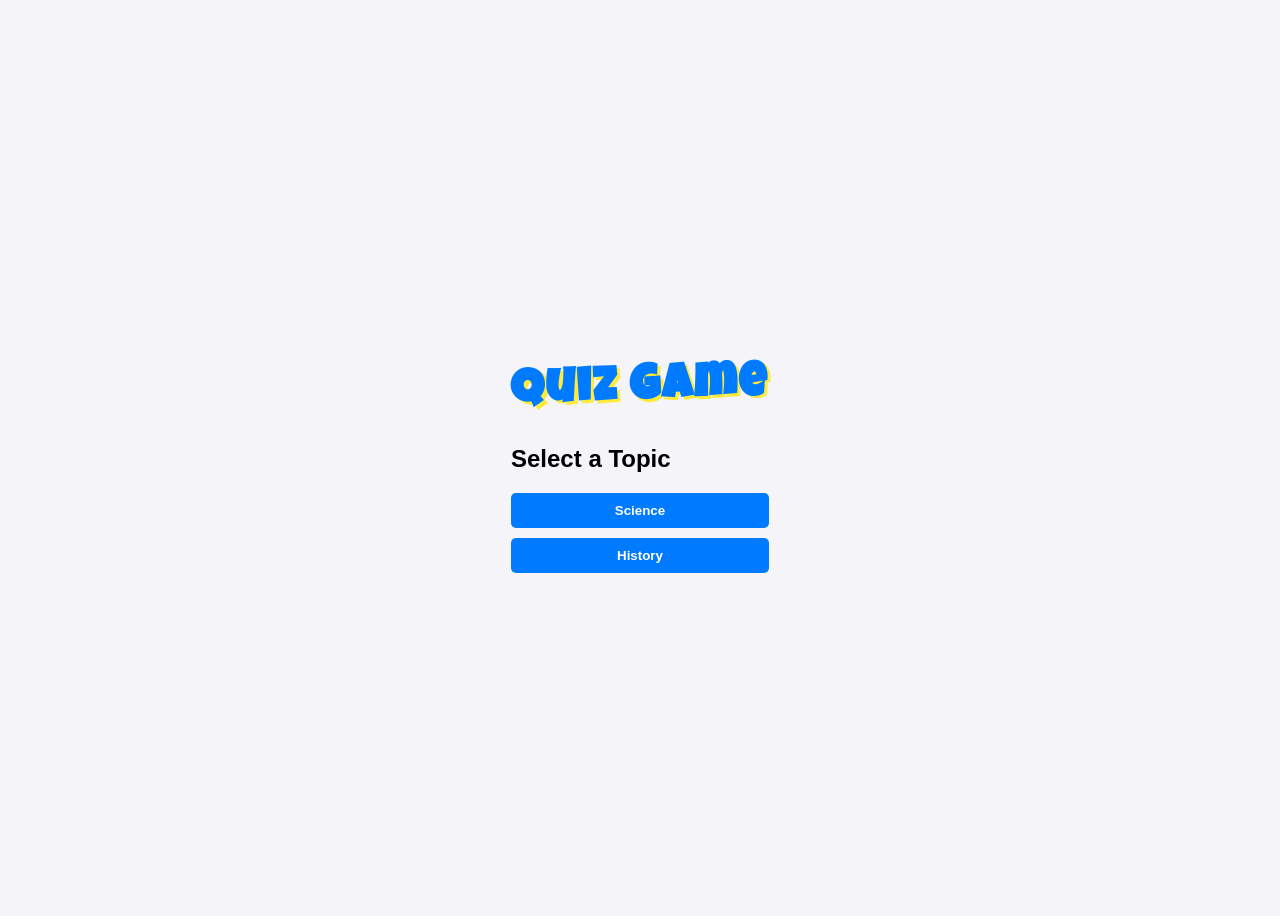
<file: index.html>
<!doctype html>
<html lang="en">
  <head>
    <meta charset="UTF-8" />
    <meta name="viewport" content="width=device-width, initial-scale=1.0" />
    <title>quiz Application</title>
    <head>
  <link href="https://fonts.googleapis.com/css2?family=Fredoka:wght@600&family=Luckiest+Guy&display=swap" rel="stylesheet">
  <link rel="stylesheet" href="style.css">
</head>
    <link rel="stylesheet" href="style.css" />
    <script src="javascript.js"></script>
  </head>
  <body>
    <div class="app-container">
        <h1 class="game-title"> Quiz Game</h1>
      <!--topic selection screen-->
      <div id="home-screen" class="screen active">
        <h2>Select a Topic</h2>
        <button class="btn topic-btn" onclick="startQuiz('science')">
          Science
        </button>
        <button class="btn topic-btn" onclick="startQuiz('history')">
          History
        </button>
      </div>

      <!--quiz screen-->
      <div id="quiz-screen" class="screen">
        <div class="progress-container">
          <div id="progress-bar"></div>
        </div>
        <p id="counter">Question 1 of 3</p>
        <button id="progress-btn" class="btn">Progress: 0%</button>

        <h3 id="question-text"></h3>
        <div id="options-container"></div>
      
    <!--results screen-->
    <div id="results-screen" class="screen">
      <h2>Quiz Results</h2>
      <p id="score-text">You scored 0 out of 3</p>
      <button class="btn" onclick="restartQuiz()">Restart Quiz</button>
    </div>
  </body>
</html>
</file>
<file: style.css>
body{
    font-family: Arial, sans-serif;
    background-color: #f4f4f9;
    display: flex;
    justify-content: center;
    align-items: center;
    height: 100vh;

}
.container{
    background-color: hsl(0, 60%, 71%);
    padding: 25px;
    border-radius: 10px;
    box-shadow: 0 4px 6px rgba(0, 0, 0, 0.1);
    width: 100%;
    max-width: 400px;
}

.screen {
    display: none;
}

.screen.active {
    display: block;
}

.btn{
    display: block;
    width: 100%;
    padding: 10px;
    margin: 10px 0;
    border: none;
    border-radius: 5px;
    background-color: #007bff;
    color: #fff;
    cursor: pointer;
    text-align: center;
}

.btn:hover {
    background-color: #0056b3;
}
/*visual feedback for button clicks*/
.btn.correct {
    background-color: forestgreen;
    color: #fff;
}

.btn.incorrect {
    background-color: crimson;
    color: #fff;
}
.topic-btn {
    background-color: #007bff;
    color: #fff;
    text-align: center; 
    font-weight: bold; 
}

.topic-btn:hover {
    background-color: #0056b3;
}

.progress-container {
  width: 100%;
  height: 10px;
  background: #eee;
  border-radius: 5px;
  margin-bottom: 10px;
}
#progress-bar {
  height: 100%;
  width: 0%;
  background: #4CAF50;
  border-radius: 5px;
  transition: width 0.3s ease;
}
#progress-btn {
  background: #2196F3;
  margin-bottom: 15px;
  pointer-events: none; 
}

.game-title {
  text-align: center;
  font-family: 'Luckiest Guy', cursive;
  font-size: 48px;
  color: #007bff;
  letter-spacing: 2px;
  text-shadow: 3px 3px 0px #ffeb3b;
  transform: rotate(-2deg);
}
</file>
